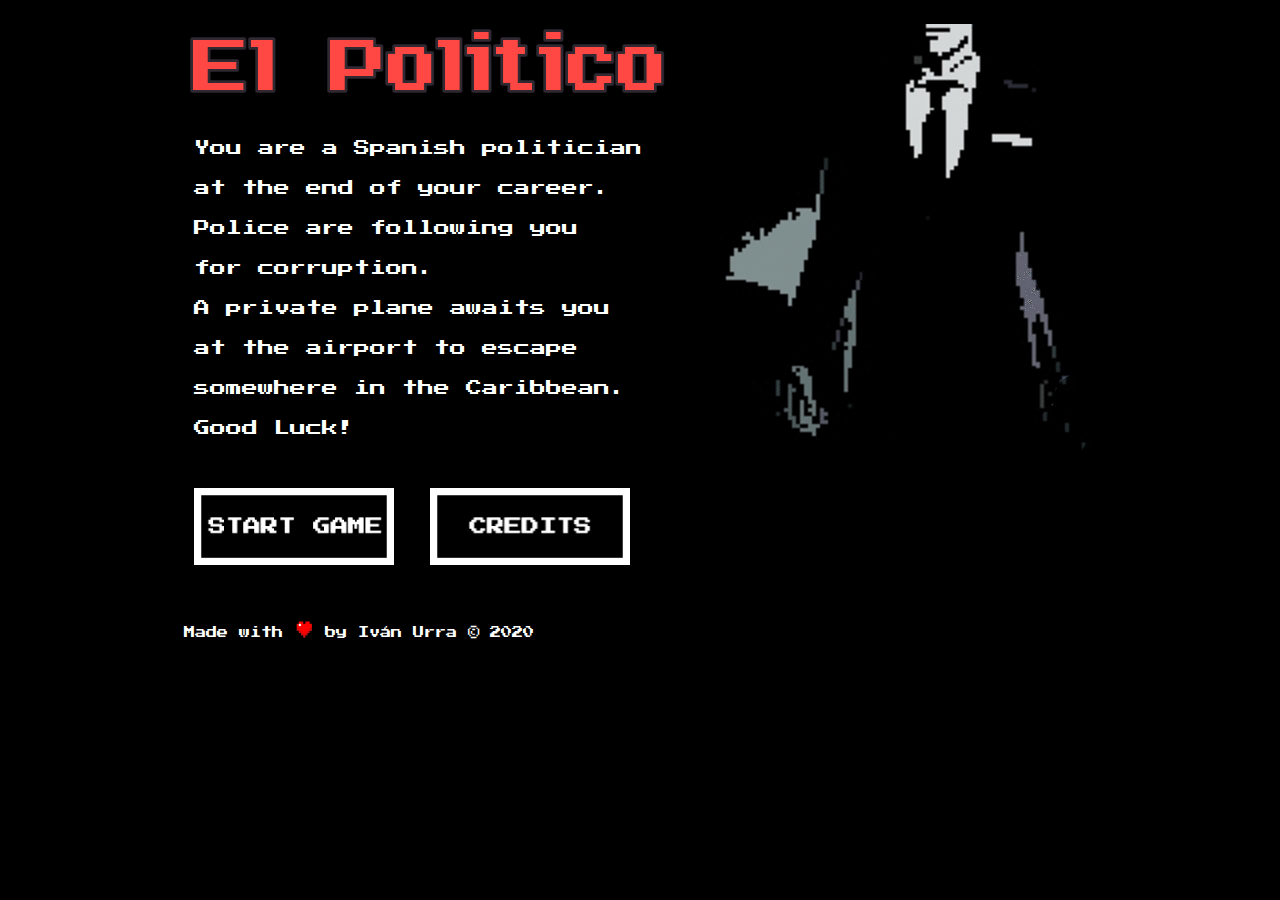
<file: index.html>
<!-- El Politico
Created by Iván Urra.
November 2020. -->

!DOCTYPE html>
<html lang="en">
<head>
    <meta charset="UTF-8">
    <meta name="viewport" content="width=device-width, initial-scale=1.0">
    <link rel="stylesheet" type="text/css" href="./css/style.css" />
    <link rel="icon" type="favicon/x-icon" href="./media/favicon.png" />
    <link href="https://fonts.googleapis.com/css2?family=Press+Start+2P&display=swap" rel="stylesheet">
    <title>El Politico</title>
</head>
<body>
    <section id="main-menu">
        <div>
            <img src="./media/logo.png" alt="logo">
            <p>
                You are a Spanish politician<br> at the end of your career.
                <br>Police are following you<br> for corruption. <br>A private plane 
                awaits you <br>at the airport to escape <br>somewhere in the Caribbean.
                <br>Good Luck!
            </p>
        <div>
        </div>
            <a href="playground.html" btn-start"><img class="btn-intro" src="./media/startgame.png" alt="start"></a>
            <a href="credits.html" btn-credits"><img class="btn-intro" src="./media/credits.png" alt="credits"></a>
            <footer>Made with <img id="heart" src="./media/heart.png" alt="heart"> by Iván Urra &copy; 2020</footer>
        </div>
        <div id="suitman">
            <img src="./media/suitman.png" alt="suitman"> 
        </div>
    </section>
</body>
</html>
</file>
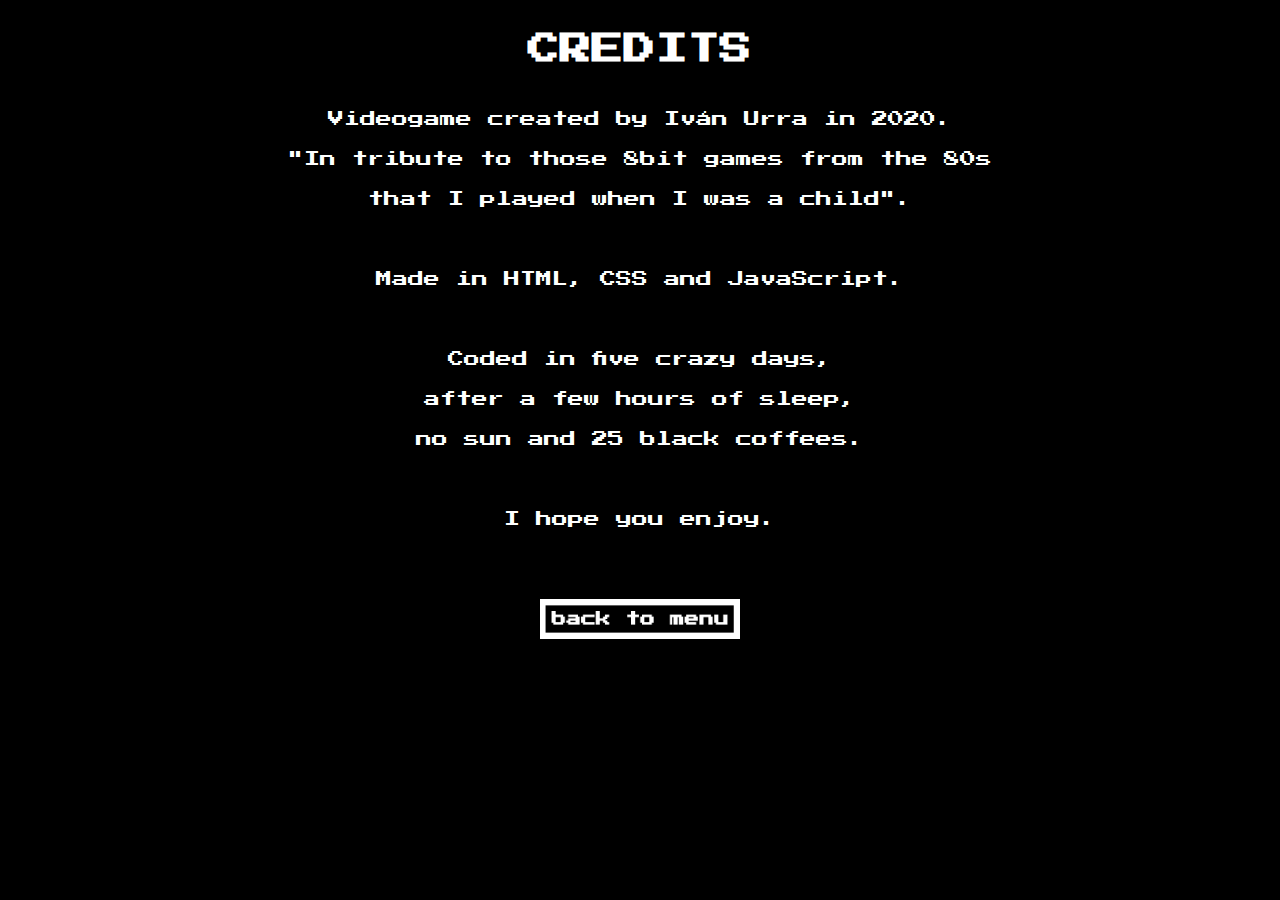
<file: credits.html>
<!-- El Politico
Created by Iván Urra.
November 2020. -->

<!DOCTYPE html>
<html lang="en">
<head>
    <meta charset="UTF-8">
    <meta name="viewport" content="width=device-width, initial-scale=1.0">
    <link rel="stylesheet" type="text/css" href="./css/style.css" />
    <link rel="icon" type="favicon/x-icon" href="./media/favicon.png" />
    <link href="https://fonts.googleapis.com/css2?family=Press+Start+2P&display=swap" rel="stylesheet">
    <title>El Politico</title>
</head>
<body>
    <section id="credits">
        <div>
            <h1>CREDITS</h1>
            <p>
                Videogame created by Iván Urra in 2020.
                <br>"In tribute to those 8bit games from the 80s 
                <br>that I played when I was a child".
                <br><br>Made in HTML, CSS and JavaScript.
                <br><br>Coded in five crazy days, <br>after a few hours of sleep,
                <br>no sun and 25 black coffees.
                <br><br>I hope you enjoy.
            </p>
            <a href="index.html" d="btn-back"><img class="btn-intro" src="./media/back.png" alt="credits"></a>
        </div>
    </section>
</body>
</html>
</file>
<file: css/style.css>
body{
    background-color: black;
    font-family: 'Press Start 2P', cursive;
    font-weight: normal;
    font-style: normal;
}

/* PAGE 1 - MAIN MENU*/

#main-menu{
    display: flex;
    flex-direction: row;
    justify-content: center;
}

#main-menu p{
    color: white;
    line-height: 40px;
    font-size: 1.0em;
    margin: 10px;
    margin-bottom: 30px;
    margin-top: 30px;
}

#main-menu footer{
    color: white;
    font-size: 0.7em;
    margin-top: 45px;
}

.btn-intro{
    width: 200px;
    margin: 10px;
}

#heart{
    width: 20px;
}

/* PAGE 2 - GAME*/

#playground{
    display: flex;
    flex-direction: column;
    align-items: center;
    background-color: black;
}

#playground img{
  padding: 20px;
}

#playground h2{
    color: white;
    font-size: 1em;
}

#logo{
    width: 250px;
}

/* PAGE 3 - CREDITS*/

#credits{
    color: white;
    display: flex;
    flex-direction: column;
    align-items: center;
    text-align: center;
    line-height: 40px;
}

#credits p{
    margin-top: 30px;
    margin-bottom: 50px;
}

/*NO RESPONSIVE*/

@media (max-width: 1235px) {
    #main-menu{
        display: none;
    }

    #playground{
        display: none;
    }

    #credits{
        display: none;
    }

    body{
        background-image: url("../media/noResponsive.png");
        background-repeat: no-repeat;
    }
  }
</file>
